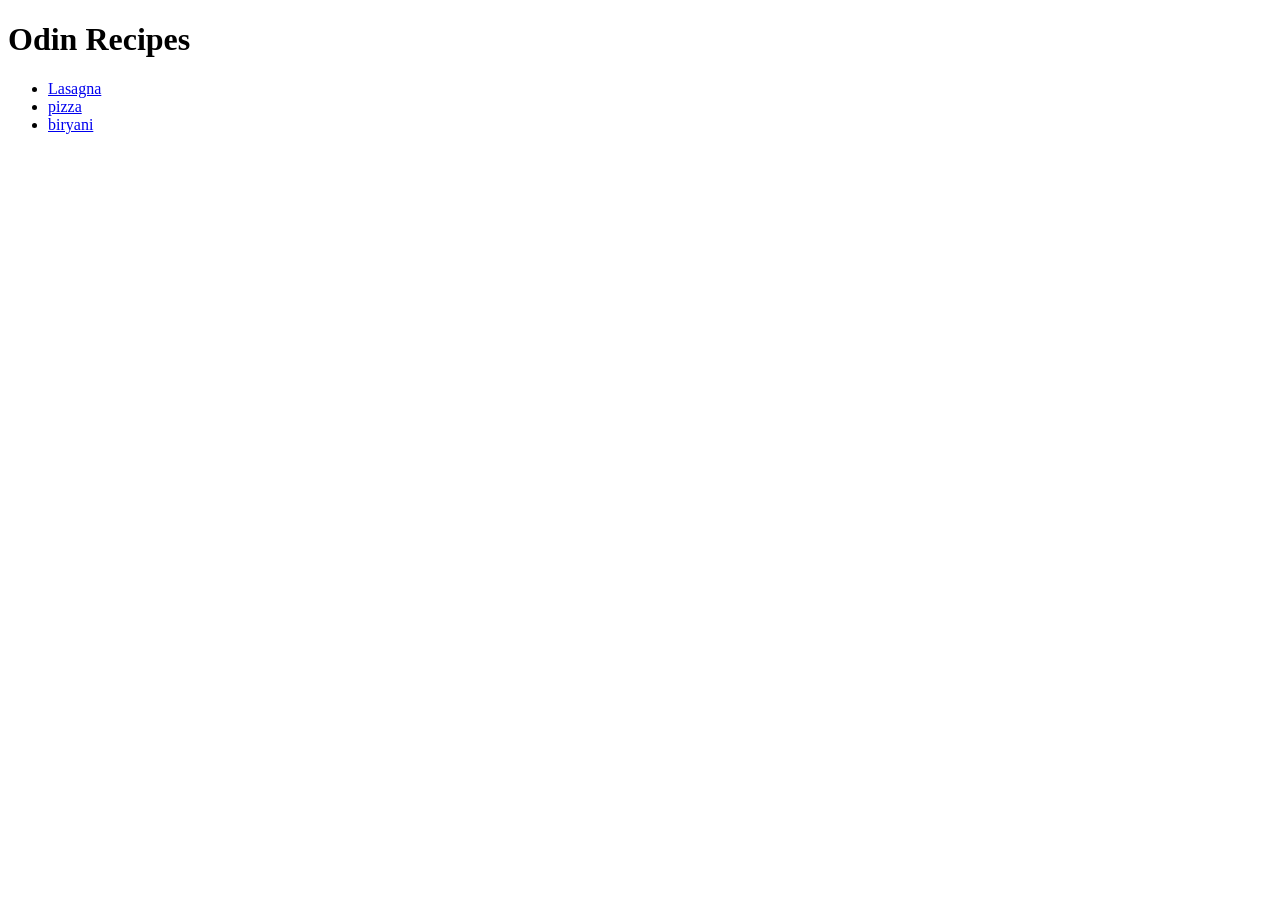
<file: index.html>
<!DOCTYPE html>
<html lang="en">
<head>
    <meta charset="UTF-8">
    <title>Odin Recipes</title>
</head>

<body>
    <h1>Odin Recipes</h1>
    <ul>
      <li><a href="recipes/lasagna.html">Lasagna</a></li>
      <li><a href="recipes/pizza.html">pizza</a></li>
      <li><a href="recipes/biryani.html">biryani</a></li>
    </ul>
</body>
</html>
</file>
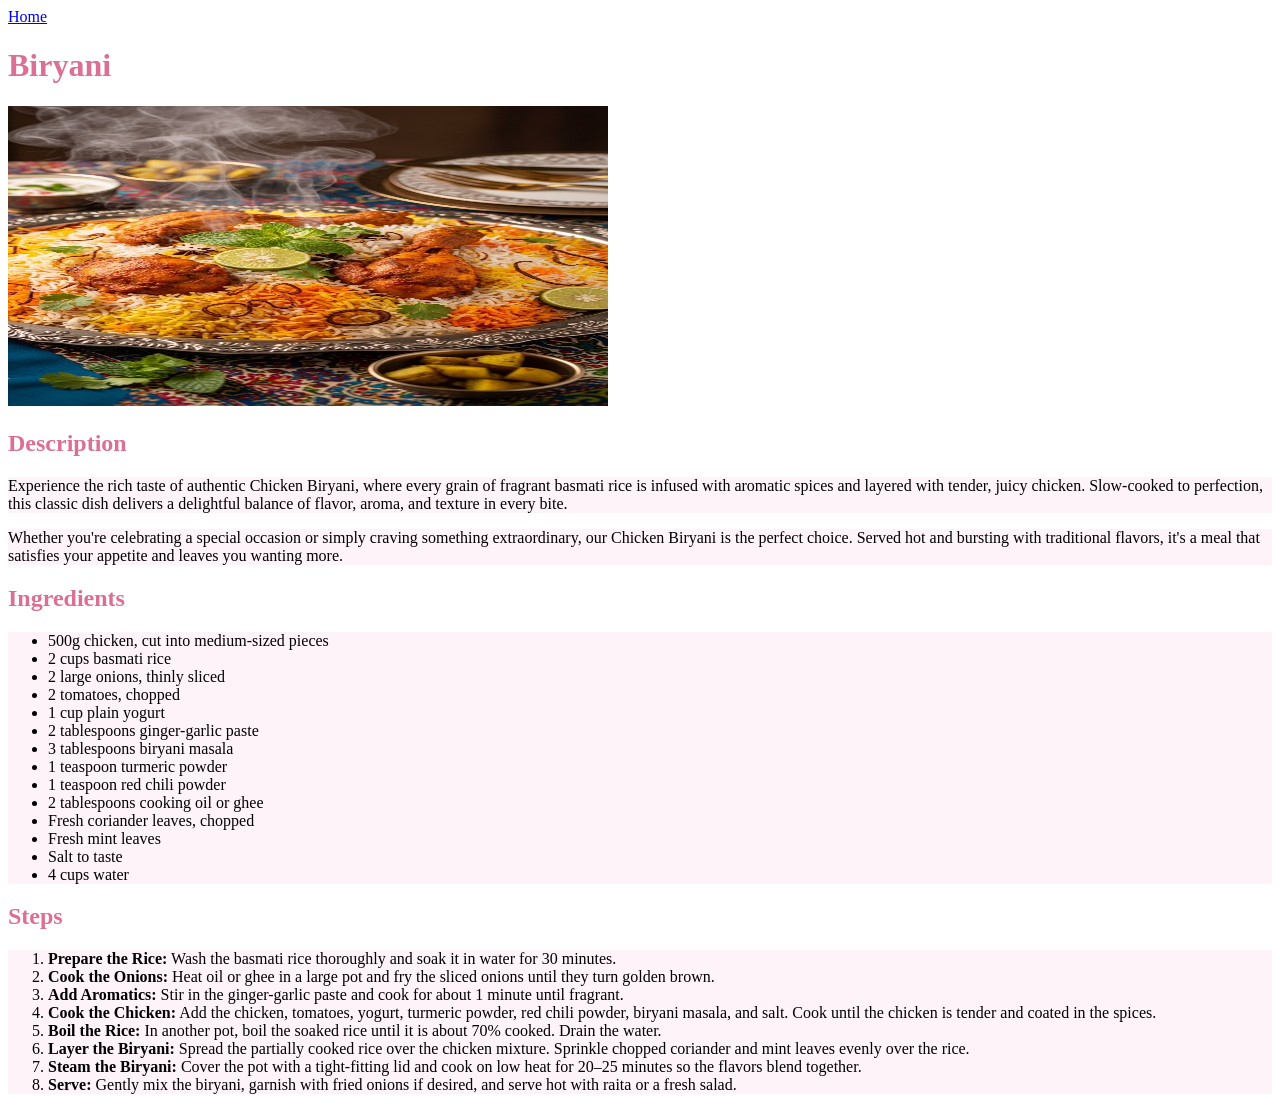
<file: recipes/biryani.html>
<!DOCTYPE html>
<html lang="en">
<head>
    <meta charset="UTF-8">
    <meta name="viewport" content="width=device-width, initial-scale=1.0">
    <title>biryani</title>
    <link rel="stylesheet" href="biryani.css">
</head>
<body>
    <a href="../index.html">Home</a>
    <div>
    <h1>Biryani</h1>
    <img src="../images/biryani.jpeg" alt="A hot and aromatic biryani served on a plate, garnished with fresh herbs." width="600" height="300">
    <h2>Description</h2>

    <p>Experience the rich taste of authentic Chicken Biryani, where every grain of fragrant basmati rice is infused with aromatic spices and layered with tender, juicy chicken. Slow-cooked to perfection, this classic dish delivers a delightful balance of flavor, aroma, and texture in every bite.</p>
    <p>Whether you're celebrating a special occasion or simply craving something extraordinary, our Chicken Biryani is the perfect choice. Served hot and bursting with traditional flavors, it's a meal that satisfies your appetite and leaves you wanting more.</p>

    <h2>Ingredients</h2>

    <ul>
        <li>500g chicken, cut into medium-sized pieces</li>
        <li>2 cups basmati rice</li>
        <li>2 large onions, thinly sliced</li>
        <li>2 tomatoes, chopped</li>
        <li>1 cup plain yogurt</li>
        <li>2 tablespoons ginger-garlic paste</li>
        <li>3 tablespoons biryani masala</li>
        <li>1 teaspoon turmeric powder</li>
        <li>1 teaspoon red chili powder</li>
        <li>2 tablespoons cooking oil or ghee</li>
        <li>Fresh coriander leaves, chopped</li>
        <li>Fresh mint leaves</li>
        <li>Salt to taste</li>
        <li>4 cups water</li>
    </ul>

    <h2>Steps</h2>

    <ol>
        <li><strong>Prepare the Rice:</strong> Wash the basmati rice thoroughly and soak it in water for 30 minutes.</li>

        <li><strong>Cook the Onions:</strong> Heat oil or ghee in a large pot and fry the sliced onions until they turn golden brown.</li>

        <li><strong>Add Aromatics:</strong> Stir in the ginger-garlic paste and cook for about 1 minute until fragrant.</li>

        <li><strong>Cook the Chicken:</strong> Add the chicken, tomatoes, yogurt, turmeric powder, red chili powder, biryani masala, and salt. Cook until the chicken is tender and coated in the spices.</li>

        <li><strong>Boil the Rice:</strong> In another pot, boil the soaked rice until it is about 70% cooked. Drain the water.</li>

        <li><strong>Layer the Biryani:</strong> Spread the partially cooked rice over the chicken mixture. Sprinkle chopped coriander and mint leaves evenly over the rice.</li>

        <li><strong>Steam the Biryani:</strong> Cover the pot with a tight-fitting lid and cook on low heat for 20–25 minutes so the flavors blend together.</li>

        <li><strong>Serve:</strong> Gently mix the biryani, garnish with fried onions if desired, and serve hot with raita or a fresh salad.</li>
    </ol>

    </div>
</body>
</html>
</file>
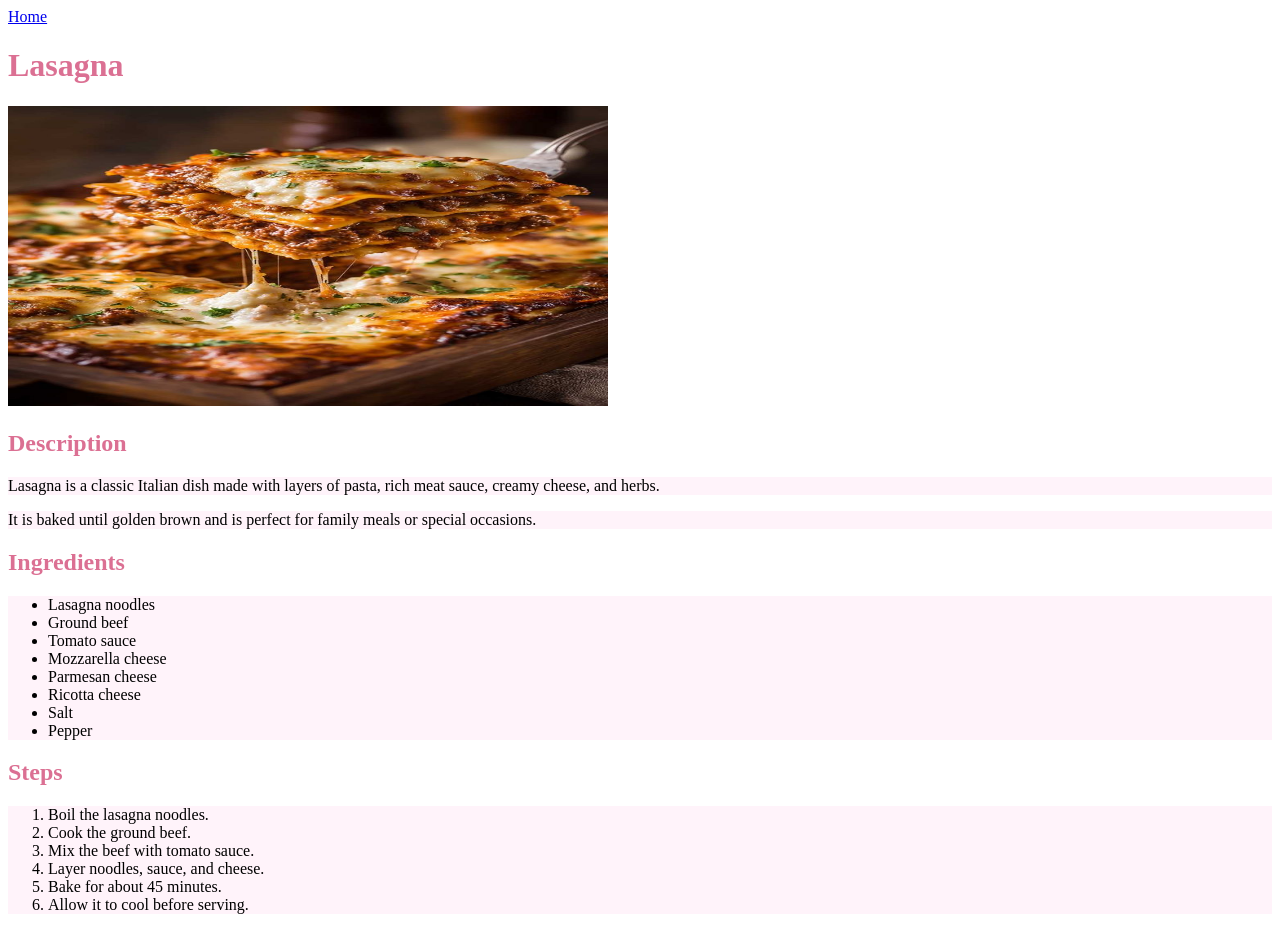
<file: recipes/lasagna.html>
<!DOCTYPE html>
<html lang="en">
<head>
    <meta charset="UTF-8">
    <title>Lasagna</title>
    <link rel="stylesheet" href="lasagna.css">
</head>

<body>
    <a href="../index.html">Home</a>
    <h1>Lasagna</h1>
    <img src="../images/lasagna.jpeg"
     alt="A baked lasagna served on a plate"
     width="600" height="300">
     <h2>Description</h2>

     <p>Lasagna is a classic Italian dish made with layers of pasta, rich meat sauce,
creamy cheese, and herbs. </p>

    <p>It is baked until golden brown and is perfect for family meals or special
occasions. </p>
    <h2>Ingredients</h2>

     <ul>
       <li>Lasagna noodles</li>
       <li>Ground beef</li>
       <li>Tomato sauce</li>
       <li>Mozzarella cheese</li>
       <li>Parmesan cheese</li>
       <li>Ricotta cheese</li>
       <li>Salt</li>
       <li>Pepper</li>
     </ul>
     <h2>Steps</h2>

    <ol>
        <li>Boil the lasagna noodles.</li>
        <li>Cook the ground beef.</li>
        <li>Mix the beef with tomato sauce.</li>
        <li>Layer noodles, sauce, and cheese.</li>
        <li>Bake for about 45 minutes.</li>
        <li>Allow it to cool before serving.</li>
    </ol>
</body>
</html>
</file>
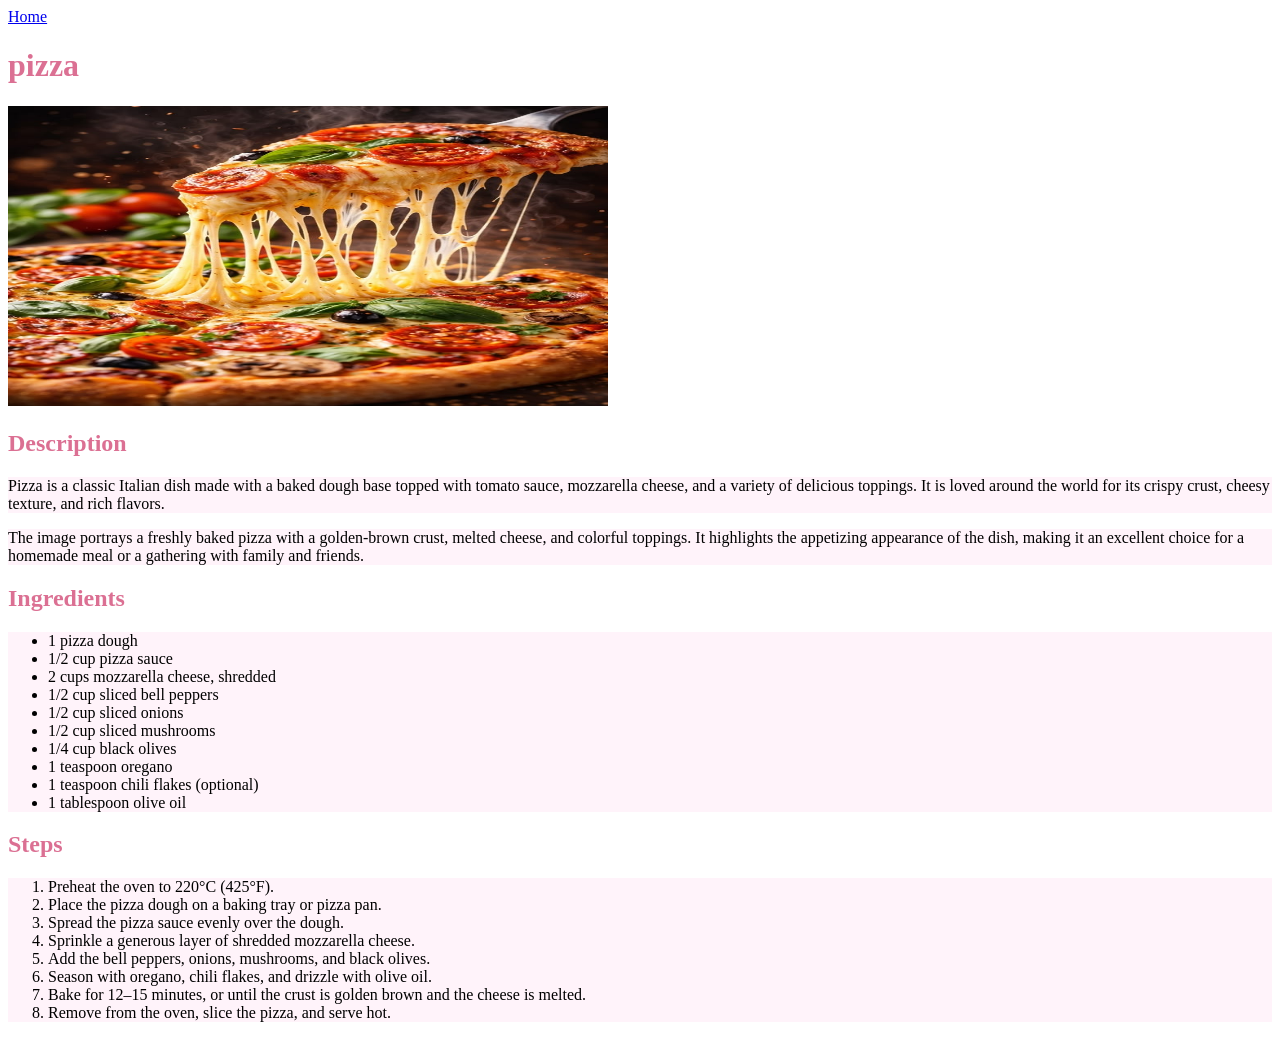
<file: recipes/pizza.html>
<!DOCTYPE html>
<html lang="en">
<head>
    <meta charset="UTF-8">
    <meta name="viewport" content="width=device-width, initial-scale=1.0">
    <title>pizza</title>
    <link rel="stylesheet" href="pizza.css">
</head>
<body>
    <a href="../index.html">Home</a>
    <h1>pizza</h1>
    <img src="../images/pizza.jpeg"  alt="A freshly baked pizza with a crispy crust, gooey cheese, and flavorful toppings."  width="600" height="300" >
    <h2>Description</h2>
    <p>Pizza is a classic Italian dish made with a baked dough base topped with tomato sauce, mozzarella cheese, and a variety of delicious toppings. It is loved around the world for its crispy crust, cheesy texture, and rich flavors.</p>
    <p>The image portrays a freshly baked pizza with a golden-brown crust, melted cheese, and colorful toppings. It highlights the appetizing appearance of the dish, making it an excellent choice for a homemade meal or a gathering with family and friends.</p>
    <h2>Ingredients</h2>

    <ul>
        <li>1 pizza dough</li>
        <li>1/2 cup pizza sauce</li>
        <li>2 cups mozzarella cheese, shredded</li>
        <li>1/2 cup sliced bell peppers</li>
        <li>1/2 cup sliced onions</li>
        <li>1/2 cup sliced mushrooms</li>
        <li>1/4 cup black olives</li>
        <li>1 teaspoon oregano</li>
        <li>1 teaspoon chili flakes (optional)</li>
        <li>1 tablespoon olive oil</li>
    </ul>

    <h2>Steps</h2>

    <ol>
        <li>Preheat the oven to 220°C (425°F).</li>
        <li>Place the pizza dough on a baking tray or pizza pan.</li>
        <li>Spread the pizza sauce evenly over the dough.</li>
        <li>Sprinkle a generous layer of shredded mozzarella cheese.</li>
        <li>Add the bell peppers, onions, mushrooms, and black olives.</li>
        <li>Season with oregano, chili flakes, and drizzle with olive oil.</li>
        <li>Bake for 12–15 minutes, or until the crust is golden brown and the cheese is melted.</li>
        <li>Remove from the oven, slice the pizza, and serve hot.</li>
    </ol>

</body>
</html>
</file>
<file: recipes/biryani.css>
ul,ol,p{
    background-color:#FFF3FA;
}

h1,h2{
    color: palevioletred;
}
</file>
<file: recipes/lasagna.css>
ul,ol,p{
    background-color:#FFF3FA;
}

h1,h2{
    color: palevioletred;
}
</file>
<file: recipes/pizza.css>
ul,ol,p{
    background-color:#FFF3FA;
}

h1,h2{
    color: palevioletred;
}
</file>
